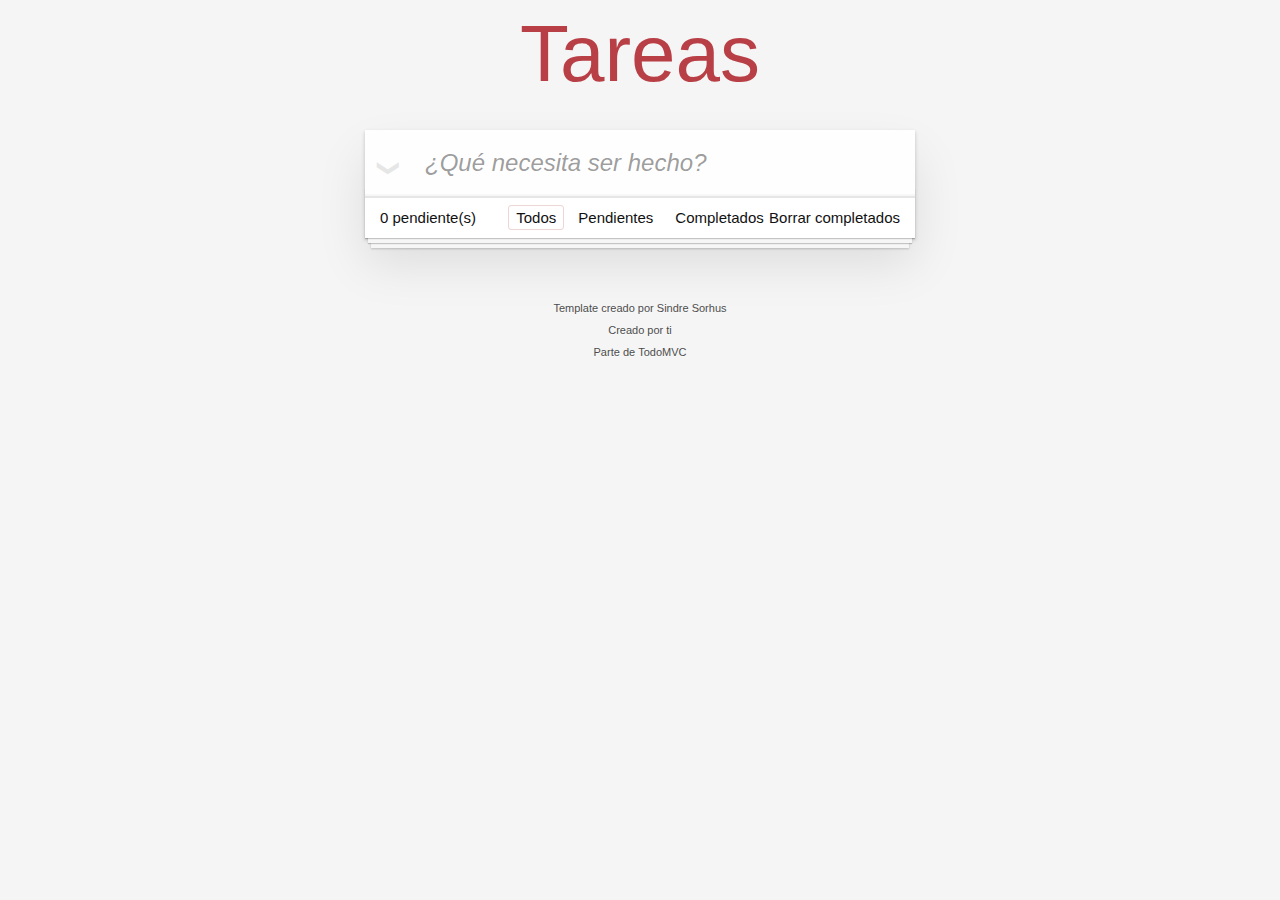
<file: docs/index.html>
<!doctype html><html lang="en"><head><meta charset="utf-8"><meta name="viewport" content="width=device-width,initial-scale=1"><title>Template • TodoMVC</title><script defer="defer" src="main.0c7a871ae048a760a9dd.js"></script><link href="main.0c7a871ae048a760a9dd.css" rel="stylesheet"></head><body><section class="todoapp"><header class="header"><h1>Tareas</h1><input class="new-todo" placeholder="¿Qué necesita ser hecho?" autofocus></header><section class="main"><input id="toggle-all" class="toggle-all" type="checkbox"> <label for="toggle-all">Mark all as complete</label><ul class="todo-list"></ul></section><footer class="footer"><span class="todo-count"><strong>0</strong> pendiente(s)</span><ul class="filters"><li><a class="selected filtro" href="#/">Todos</a></li><li><a class="filtro" href="#/active">Pendientes</a></li><li><a class="filtro" href="#/completed">Completados</a></li></ul><button class="clear-completed">Borrar completados</button></footer></section><footer class="info"><p>Template creado por <a href="http://sindresorhus.com">Sindre Sorhus</a></p><p>Creado por <a href="http://todomvc.com">ti</a></p><p>Parte de <a href="http://todomvc.com">TodoMVC</a></p></footer></body></html>
</file>
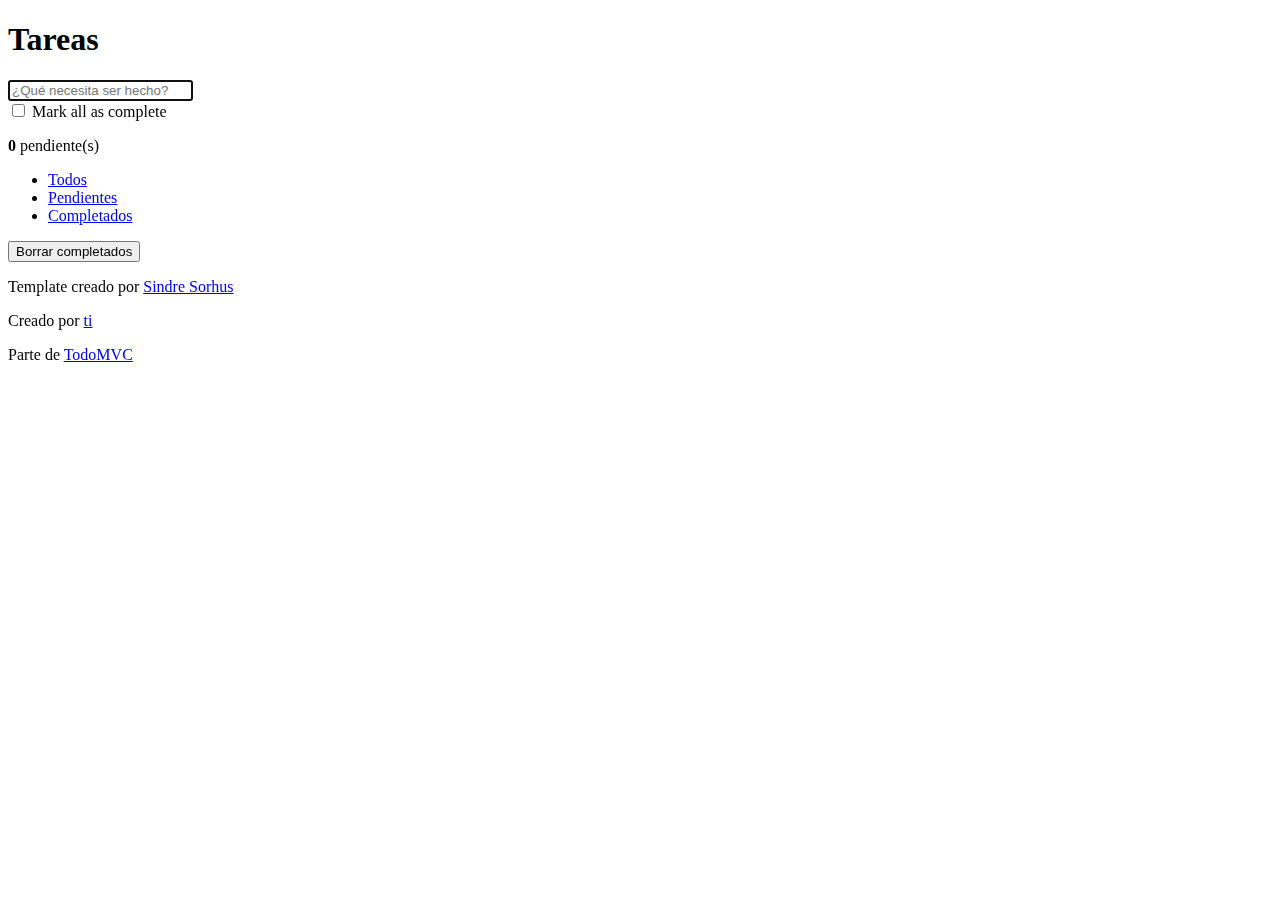
<file: src/index.html>
<!doctype html>
<html lang="en">
	<head>
		<meta charset="utf-8">
		<meta name="viewport" content="width=device-width, initial-scale=1">
		<title>Template • TodoMVC</title>
	</head>
	<body>
		<section class="todoapp">
			<header class="header">
				<h1>Tareas</h1>
				<input class="new-todo" placeholder="¿Qué necesita ser hecho?" autofocus>
			</header>
			<!-- This section should be hidden by default and shown when there are todos -->
			<section class="main">
				<input id="toggle-all" class="toggle-all" type="checkbox">
				<label for="toggle-all">Mark all as complete</label>
				<ul class="todo-list">
					<!-- These are here just to show the structure of the list items -->
					<!-- List items should get the class `editing` when editing and `completed` when marked as completed -->
					<!-- <li class="completed" data-id="abc">
						<div class="view">
							<input class="toggle" type="checkbox" checked>
							<label>Probar JavaScript</label>
							<button class="destroy"></button>
						</div>
						<input class="edit" value="Create a TodoMVC template">
					</li> -->
					<!-- <li>
						<div class="view">
							<input class="toggle" type="checkbox">
							<label>Comprar un unicornio</label>
							<button class="destroy"></button>
						</div>
						<input class="edit" value="Rule the web">
					</li> -->
				</ul>
			</section>
			<!-- This footer should hidden by default and shown when there are todos -->
			<footer class="footer">
				<!-- This should be `0 items left` by default -->
				<span class="todo-count"><strong>0</strong> pendiente(s)</span>
				<!-- Remove this if you don't implement routing -->
				<ul class="filters">
					<li>
						<a class="selected filtro"  href="#/">Todos</a>
					</li>
					<li>
						<a class="filtro" href="#/active">Pendientes</a>
					</li>
					<li>
						<a class="filtro" href="#/completed">Completados</a>
					</li>
				</ul>
				<!-- Hidden if no completed items are left ↓ -->
				<button class="clear-completed">Borrar completados</button>
			</footer>
		</section>
		<footer class="info">

			<p>Template creado por <a href="http://sindresorhus.com">Sindre Sorhus</a></p>
			<!-- Change this out with your name and url ↓ -->
			<p>Creado por <a href="http://todomvc.com">ti</a></p>
			<p>Parte de <a href="http://todomvc.com">TodoMVC</a></p>
		</footer>
        
        
	</body>
</html>
</file>
<file: docs/main.0c7a871ae048a760a9dd.css>
body,button,html{margin:0;padding:0}button{-webkit-font-smoothing:antialiased;-webkit-appearance:none;appearance:none;background:none;border:0;color:inherit;font-family:inherit;font-size:100%;font-weight:inherit;vertical-align:baseline}body,button{-moz-osx-font-smoothing:grayscale}body{-webkit-font-smoothing:antialiased;background:#f5f5f5;color:#111;font:14px Helvetica Neue,Helvetica,Arial,sans-serif;font-weight:300;line-height:1.4em;margin:0 auto;max-width:550px;min-width:230px}:focus{outline:0}.hidden{display:none}.todoapp{background:#fff;box-shadow:0 2px 4px 0 rgba(0,0,0,.2),0 25px 50px 0 rgba(0,0,0,.1);margin:130px 0 40px;position:relative}.todoapp input::-webkit-input-placeholder{color:rgba(0,0,0,.4);font-style:italic;font-weight:300}.todoapp input::-moz-placeholder{color:rgba(0,0,0,.4);font-style:italic;font-weight:300}.todoapp input::input-placeholder{color:rgba(0,0,0,.4);font-style:italic;font-weight:300}.todoapp h1{color:#b83f45;font-size:80px;font-weight:200;position:absolute;text-align:center;-webkit-text-rendering:optimizeLegibility;-moz-text-rendering:optimizeLegibility;text-rendering:optimizeLegibility;top:-140px;width:100%}.edit,.new-todo{-webkit-font-smoothing:antialiased;-moz-osx-font-smoothing:grayscale;border:1px solid #999;box-shadow:inset 0 -1px 5px 0 rgba(0,0,0,.2);box-sizing:border-box;color:inherit;font-family:inherit;font-size:24px;font-weight:inherit;line-height:1.4em;margin:0;padding:6px;position:relative;width:100%}.new-todo{background:rgba(0,0,0,.003);border:none;box-shadow:inset 0 -2px 1px rgba(0,0,0,.03);padding:16px 16px 16px 60px}.main{border-top:1px solid #e6e6e6;position:relative;z-index:2}.toggle-all{border:none;bottom:100%;height:1px;opacity:0;position:absolute;right:100%;width:1px}.toggle-all+label{font-size:0;height:34px;left:-13px;position:absolute;top:-52px;-webkit-transform:rotate(90deg);transform:rotate(90deg);width:60px}.toggle-all+label:before{color:#e6e6e6;content:"❯";font-size:22px;padding:10px 27px}.toggle-all:checked+label:before{color:#737373}.todo-list{list-style:none;margin:0;padding:0}.todo-list li{border-bottom:1px solid #ededed;font-size:24px;position:relative}.todo-list li:last-child{border-bottom:none}.todo-list li.editing{border-bottom:none;padding:0}.todo-list li.editing .edit{display:block;margin:0 0 0 43px;padding:12px 16px;width:calc(100% - 43px)}.todo-list li.editing .view{display:none}.todo-list li .toggle{-webkit-appearance:none;appearance:none;border:none;bottom:0;height:auto;margin:auto 0;opacity:0;position:absolute;text-align:center;top:0;width:40px}.todo-list li .toggle+label{background-image:url("data:image/svg+xml;utf8,%3Csvg%20xmlns%3D%22http%3A//www.w3.org/2000/svg%22%20width%3D%2240%22%20height%3D%2240%22%20viewBox%3D%22-10%20-18%20100%20135%22%3E%3Ccircle%20cx%3D%2250%22%20cy%3D%2250%22%20r%3D%2250%22%20fill%3D%22none%22%20stroke%3D%22%23ededed%22%20stroke-width%3D%223%22/%3E%3C/svg%3E");background-position:0;background-repeat:no-repeat}.todo-list li .toggle:checked+label{background-image:url("data:image/svg+xml;utf8,%3Csvg%20xmlns%3D%22http%3A//www.w3.org/2000/svg%22%20width%3D%2240%22%20height%3D%2240%22%20viewBox%3D%22-10%20-18%20100%20135%22%3E%3Ccircle%20cx%3D%2250%22%20cy%3D%2250%22%20r%3D%2250%22%20fill%3D%22none%22%20stroke%3D%22%23bddad5%22%20stroke-width%3D%223%22/%3E%3Cpath%20fill%3D%22%235dc2af%22%20d%3D%22M72%2025L42%2071%2027%2056l-4%204%2020%2020%2034-52z%22/%3E%3C/svg%3E")}.todo-list li label{color:#4d4d4d;display:block;font-weight:400;line-height:1.2;padding:15px 15px 15px 60px;transition:color .4s;word-break:break-all}.todo-list li.completed label{color:#cdcdcd;text-decoration:line-through}.todo-list li .destroy{bottom:0;color:#cc9a9a;display:none;font-size:30px;height:40px;margin:auto 0 11px;position:absolute;right:10px;top:0;transition:color .2s ease-out;width:40px}.todo-list li .destroy:hover{color:#af5b5e}.todo-list li .destroy:after{content:"×"}.todo-list li:hover .destroy{display:block}.todo-list li .edit{display:none}.todo-list li.editing:last-child{margin-bottom:-1px}.footer{border-top:1px solid #e6e6e6;font-size:15px;height:20px;padding:10px 15px;text-align:center}.footer:before{bottom:0;box-shadow:0 1px 1px rgba(0,0,0,.2),0 8px 0 -3px #f6f6f6,0 9px 1px -3px rgba(0,0,0,.2),0 16px 0 -6px #f6f6f6,0 17px 2px -6px rgba(0,0,0,.2);content:"";height:50px;left:0;overflow:hidden;position:absolute;right:0}.todo-count{float:left;text-align:left}.todo-count strong{font-weight:300}.filters{left:0;list-style:none;margin:0;padding:0;position:absolute;right:0}.filters li{display:inline}.filters li a{border:1px solid transparent;border-radius:3px;color:inherit;margin:3px;padding:3px 7px;text-decoration:none}.filters li a:hover{border-color:rgba(175,47,47,.1)}.filters li a.selected{border-color:rgba(175,47,47,.2)}.clear-completed,html .clear-completed:active{cursor:pointer;float:right;line-height:20px;position:relative;text-decoration:none}.clear-completed:hover{text-decoration:underline}.info{color:#4d4d4d;font-size:11px;margin:65px auto 0;text-align:center;text-shadow:0 1px 0 hsla(0,0%,100%,.5)}.info p{line-height:1}.info a{color:inherit;font-weight:400;text-decoration:none}.info a:hover{text-decoration:underline}@media screen and (-webkit-min-device-pixel-ratio:0){.todo-list li .toggle,.toggle-all{background:none}.todo-list li .toggle{height:40px}}@media (max-width:430px){.footer{height:50px}.filters{bottom:10px}}hr{border:0;border-bottom:1px dashed #f7f7f7;border-top:1px dashed #c5c5c5;margin:20px 0}.learn a{color:#b83f45;font-weight:400;text-decoration:none}.learn a:hover{color:#787e7e;text-decoration:underline}.learn h3,.learn h4,.learn h5{color:#000;font-weight:500;line-height:1.2;margin:10px 0}.learn h3{font-size:24px}.learn h4{font-size:18px}.learn h5{font-size:14px;margin-bottom:0}.learn ul{margin:0 0 30px 25px;padding:0}.learn li{line-height:20px}.learn p{font-size:15px;font-weight:300;line-height:1.3;margin-bottom:0;margin-top:0}#issue-count{display:none}.quote{border:none;margin:20px 0 60px}.quote p{font-style:italic}.quote p:before{content:"“";left:3px;top:-20px}.quote p:after,.quote p:before{font-size:50px;opacity:.15;position:absolute}.quote p:after{bottom:-42px;content:"”";right:3px}.quote footer{bottom:-40px;position:absolute;right:0}.quote footer img{border-radius:3px}.quote footer a{margin-left:5px;vertical-align:middle}.speech-bubble{background:rgba(0,0,0,.04);border-radius:5px;padding:10px;position:relative}.speech-bubble:after{border:13px solid transparent;border-top-color:rgba(0,0,0,.04);content:"";position:absolute;right:30px;top:100%}.learn-bar>.learn{background-color:hsla(0,0%,100%,.6);border-radius:5px;left:-300px;padding:10px;position:absolute;top:8px;transition-duration:.5s;transition-property:left;width:272px}@media (min-width:899px){.learn-bar{padding-left:300px;width:auto}.learn-bar>.learn{left:8px}}
</file>
